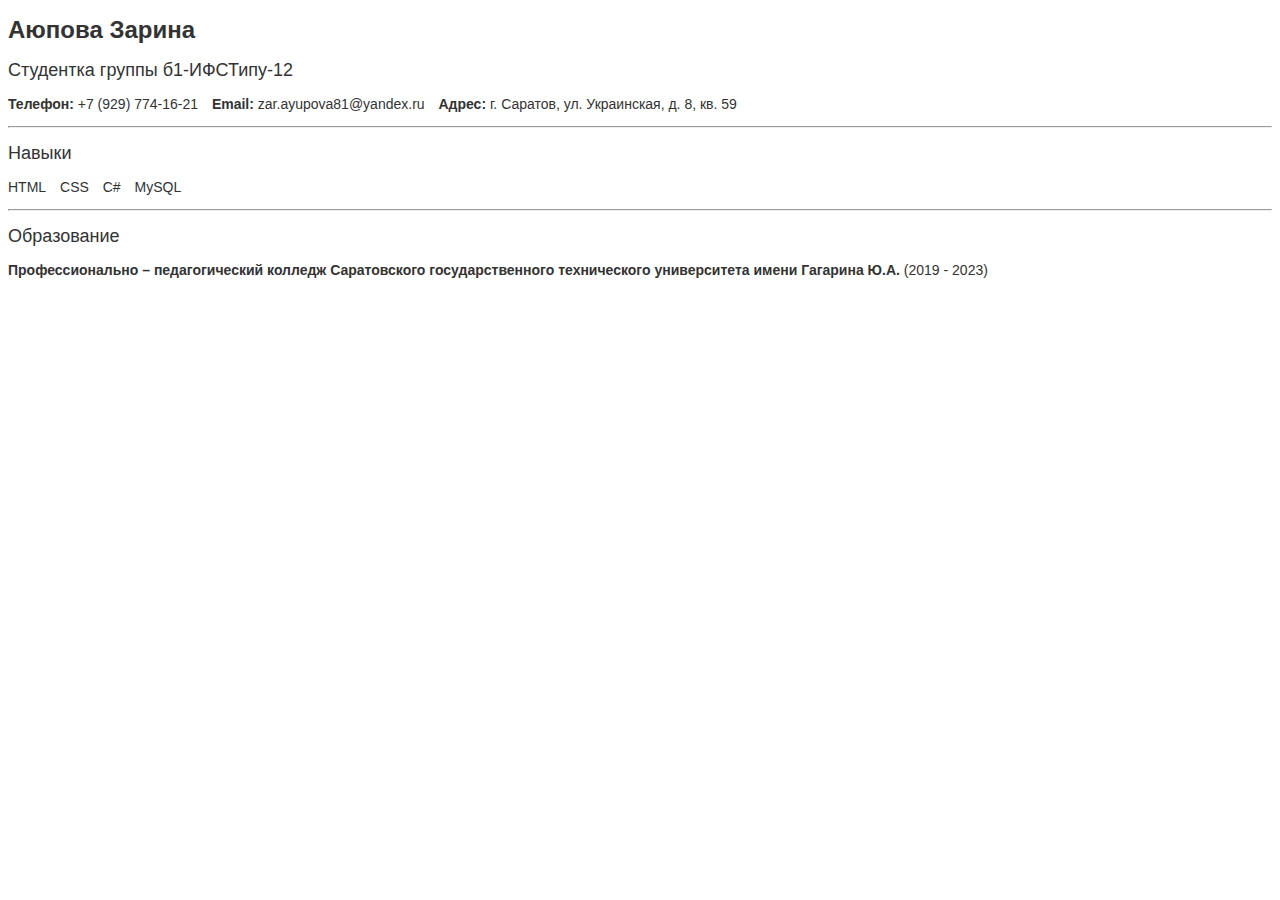
<file: 2.html>
<!DOCTYPE html>
<html>
<head>
  <title>Моя страница-визитка</title>
  <style>
    body {
      font-family: Arial, sans-serif;
      font-size: 14px;
      color: #333;
    }

    h1 {
      font-size: 24px;
      font-weight: bold;
    }

    h2 {
      font-size: 18px;
      font-weight: normal;
    }

    ul {
      list-style-type: none;
      padding: 0;
    }

    li {
      display: inline-block;
      margin-right: 10px;
    }

    a {
      color: #000;
      text-decoration: none;
    }

    a:hover {
      text-decoration: underline;
    }
  </style>
</head>
<body>
  <h1>Аюпова Зарина</h1>
  <h2>Студентка группы б1-ИФСТипу-12</h2>

  <ul>
    <li><b>Телефон:</b> +7 (929) 774-16-21</li>
    <li><b>Email:</b> zar.ayupova81@yandex.ru</li>
    <li><b>Адрес:</b> г. Саратов, ул. Украинская, д. 8, кв. 59</li>
  </ul>

  <hr>

  <h2>Навыки</h2>
  <ul>
    <li>HTML</li>
    <li>CSS</li>
    <li>C#</li>
    <li>MySQL</li>
  </ul>

  <hr>

  <h2>Образование</h2>
  <ul>
    <li><b>Профессионально – педагогический колледж
Саратовского государственного технического университета имени Гагарина Ю.А.</b> (2019 - 2023)</li>
  </ul>
</body>
</html>
</file>
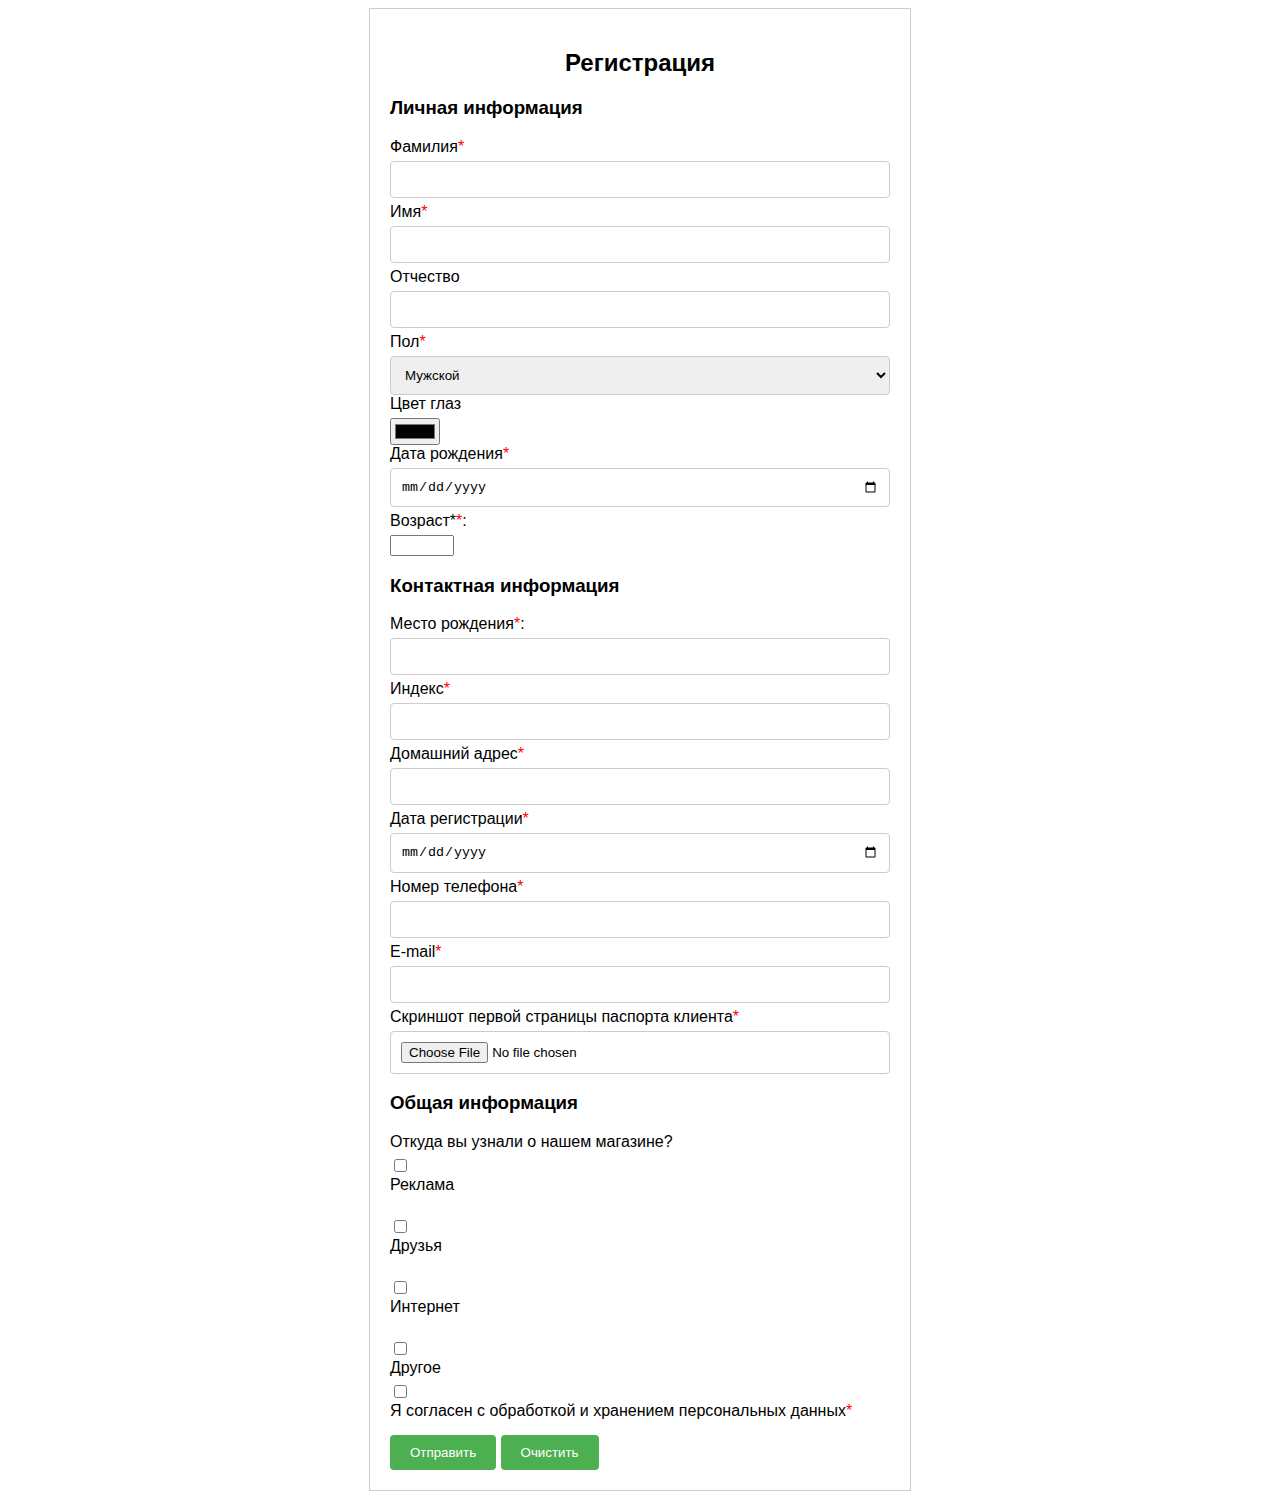
<file: 4.html>
<!DOCTYPE html>
<html lang="ru">
<head>
    <meta charset="UTF-8">
    <meta name="viewport" content="width=device-width, initial-scale=1.0">
    <title>Регистрация</title>
    <style>
        body {
            font-family: sans-serif;
        }

        .container {
            width: 500px;
            margin: 0 auto;
            padding: 20px;
            border: 1px solid #ccc;
        }

        h2 {
            text-align: center;
        }

        .form-group {
            margin-bottom: 15px;
        }

        label {
            display: block;
            margin-bottom: 5px;
        }

        input[type="text"],
        input[type="email"],
        input[type="tel"],
        textarea {
            width: 100%;
            padding: 10px;
            border: 1px solid #ccc;
            border-radius: 4px;
            box-sizing: border-box;
        }

        select {
            width: 100%;
            padding: 10px;
            border: 1px solid #ccc;
            border-radius: 4px;
            box-sizing: border-box;
        }

        input[type="date"] {
            width: 100%;
            padding: 10px;
            border: 1px solid #ccc;
            border-radius: 4px;
            box-sizing: border-box;
        }

        input[type="file"] {
            width: 100%;
            padding: 10px;
            border: 1px solid #ccc;
            border-radius: 4px;
            box-sizing: border-box;
        }

        input[type="checkbox"] {
            margin-right: 5px;
        }

        .required {
            color: red;
        }

        .button {
            background-color: #4CAF50;
            color: white;
            padding: 10px 20px;
            border: none;
            border-radius: 4px;
            cursor: pointer;
        }

        .button:hover {
            background-color: #45a049;
        }

        .error {
            color: red;
            font-size: 12px;
            margin-bottom: 5px;
        }
    </style>
</head>
<body>
    <div class="container">
        <h2>Регистрация</h2>
        <form action="check.php" method="post" enctype="multipart/form-data">
            <div class="form-group">
                <h3>Личная информация</h3>
                <label for="surname">Фамилия<span class="required">*</span></label>
                <input type="text" id="surname" name="surname" required>
                <div class="error" id="surnameError"></div>

                <label for="name">Имя<span class="required">*</span></label>
                <input type="text" id="name" name="name" required>
                <div class="error" id="nameError"></div>

                <label for="patronymic">Отчество</label>
                <input type="text" id="patronymic" name="patronymic">
                <div class="error" id="patronymicError"></div>

                <label for="gender">Пол<span class="required">*</span></label>
                <select id="gender" name="gender" required>
                    <option value="male">Мужской</option>
                    <option value="female">Женский</option>
                </select>

                <label for="eyeColor">Цвет глаз</label>
                <input type="color" id="eyeColor" name="eyeColor">

                <label for="birthdate">Дата рождения<span class="required">*</span></label>
                <input type="date" id="birthdate" name="birthdate" required>
                <div class="error" id="birthdateError"></div>

                
            <label for="age">Возраст*<span class="required">*</span>:</label>
                 <input type="number" name="age" min="18" max="100">
            

           
</div>
            <div class="form-group">
                <h3>Контактная информация</h3>
               <label for="birthplace">Место рождения<span class="required">*</span>:</label>
    <input type="text" id="birthplace" name="birthplace" list="birthplace-list" required>
    <datalist id="birthplace-list">
      <option value="Москва">Москва</option>
      <option value="Санкт-Петербург">Санкт-Петербург</option>
      <option value="Саратов">Саратов</option>
      </datalist>


                <div class="error" id="birthplaceError"></div>

                <label for="index">Индекс<span class="required">*</span></label>
                <input type="text" id="index" name="index" required>
                <div class="error" id="indexError"></div>

                <label for="address">Домашний адрес<span class="required">*</span></label>
                <input type="text" id="address" name="address" required>
                <div class="error" id="addressError"></div>

                <label for="registrationDate">Дата регистрации<span class="required">*</span></label>
                <input type="date" id="registrationDate" name="registrationDate" required>
                <div class="error" id="registrationDateError"></div>

                <label for="phone">Номер телефона<span class="required">*</span></label>
                <input type="tel" id="phone" name="phone" required>
                <div class="error" id="phoneError"></div>

                <label for="email">E-mail<span class="required">*</span></label>
                <input type="email" id="email" name="email" required>
                <div class="error" id="emailError"></div>

                <label for="passport">Скриншот первой страницы паспорта клиента<span class="required">*</span></label>
                <input type="file" id="passport" name="passport" accept="image/jpeg" required>
                <div class="error" id="passportError"></div>
            </div>

            <div class="form-group">
                <h3>Общая информация</h3>
                <label for="source">Откуда вы узнали о нашем магазине?</label>
                <div>
                    <input type="checkbox" id="source1" name="source[]" value="реклама">
                    <label for="source1">Реклама</label><br>
                    <input type="checkbox" id="source2" name="source[]" value="друзья">
                    <label for="source2">Друзья</label><br>
                    <input type="checkbox" id="source3" name="source[]" value="интернет">
                    <label for="source3">Интернет</label><br>
                    <input type="checkbox" id="source4" name="source[]" value="другое">
                    <label for="source4">Другое</label>
                </div>

                <input type="checkbox" id="agreement" name="agreement" required>
                <label for="agreement">Я согласен с обработкой и хранением персональных данных<span class="required">*</span></label>
            </div>

            <input type="submit" value="Отправить" class="button">
            <input type="reset" value="Очистить" class="button">
        </form>
    </div>
    <script>
   // Валидация форм
        document.addEventListener('DOMContentLoaded', function() {
            // Валидация фамилии, имени, отчества (только русские буквы)
            const surnameInput = document.getElementById('surname');
            const nameInput = document.getElementById('name');
            const patronymicInput = document.getElementById('patronymic');

            surnameInput.addEventListener('input', function() {
                validateName(this, 'surnameError');
            });

            nameInput.addEventListener('input', function() {
                validateName(this, 'nameError');
            });

            patronymicInput.addEventListener('input', function() {
                validateName(this, 'patronymicError');
            });

            // Валидация даты рождения
            const birthdateInput = document.getElementById('birthdate');
            birthdateInput.addEventListener('change', function() {
                validateBirthdate(this, 'birthdateError');
            });

            // Валидация места рождения
            const birthplaceSelect = document.getElementById('birthplace');
            birthplaceSelect.addEventListener('change', function() {
                validateBirthplace(this, 'birthplaceError');
            });

            // Валидация индекса
            const indexInput = document.getElementById('index');
            indexInput.addEventListener('input', function() {
                validateIndex(this, 'indexError');
            });

            // Валидация адреса
            const addressInput = document.getElementById('address');
            addressInput.addEventListener('input', function() {
                validateAddress(this, 'addressError');
            });

            // Валидация даты регистрации
            const registrationDateInput = document.getElementById('registrationDate');
            registrationDateInput.addEventListener('change', function() {
                validateRegistrationDate(this, 'registrationDateError');
            });

            // Валидация телефона
            const phoneInput = document.getElementById('phone');
            phoneInput.addEventListener('input', function() {
                validatePhone(this, 'phoneError');
            });

            // Валидация e-mail
            const emailInput = document.getElementById('email');
            emailInput.addEventListener('input', function() {
                validateEmail(this, 'emailError');
            });

            // Валидация скриншота паспорта
            const passportInput = document.getElementById('passport');
            passportInput.addEventListener('change', function() {
                validatePassport(this, 'passportError');
            });

            function validateName(input, errorId) {
                const errorElement = document.getElementById(errorId);
                if (input.value.match(/^[А-Яа-я]+$/)) {
                    errorElement.textContent = '';
                } else {
                    errorElement.textContent = 'Допускаются только русские буквы';
                }
            }

            function validateBirthdate(input, errorId) {
                const errorElement = document.getElementById(errorId);
                const today = new Date();
                const birthdate = new Date(input.value);
                if (birthdate > today) {
                    errorElement.textContent = 'Дата рождения не может быть в будущем';
                } else {
                    errorElement.textContent = '';
                }
            }

            function validateBirthplace(select, errorId) {
                const errorElement = document.getElementById(errorId);
                if (select.value === '') {
                    errorElement.textContent = 'Выберите место рождения';
                } else {
                    errorElement.textContent = '';
                }
            }

            function validateIndex(input, errorId) {
                const errorElement = document.getElementById(errorId);
                if (input.value.match(/^[0-9]{6}$/)) {
                    errorElement.textContent = '';
                } else {
                    errorElement.textContent = 'Неверный формат индекса';
                }
            }

            function validateAddress(input, errorId) {
                const errorElement = document.getElementById(errorId);
                if (input.value.trim() === '') {
                    errorElement.textContent = 'Введите адрес';
                } else {errorElement.textContent = '';
                }
            }

            function validateRegistrationDate(input, errorId) {
                const errorElement = document.getElementById(errorId);
                const today = new Date();
                const registrationDate = new Date(input.value);
                if (registrationDate > today) {
                    errorElement.textContent = 'Дата регистрации не может быть в будущем';
                } else {
                    errorElement.textContent = '';
                }
            }

            function validatePhone(input, errorId) {
                const errorElement = document.getElementById(errorId);
                if (input.value.match(/^\+7-\d{3}-\d{3}-\d{2}-\d{2}$/)) {
                    errorElement.textContent = '';
                } else {
                    errorElement.textContent = 'Неверный формат номера телефона';
                }
            }

            function validateEmail(input, errorId) {
                const errorElement = document.getElementById(errorId);
                const emailPattern = /^[a-zA-Z0-9._%+-]+@[a-zA-Z0-9.-]+\.[a-zA-Z]{2,}$/;
                if (emailPattern.test(input.value)) {
                    errorElement.textContent = '';
                } else {
                    errorElement.textContent = 'Неверный формат e-mail';
                }
            }

            function validatePassport(input, errorId) {
                const errorElement = document.getElementById(errorId);
                if (input.files.length > 0 && input.files[0].type === 'image/jpeg') {
                    errorElement.textContent = '';
                } else {
                    errorElement.textContent = 'Файл должен быть в формате JPEG';
                }
            }
        });
    </script>
</body>
</html>
</file>
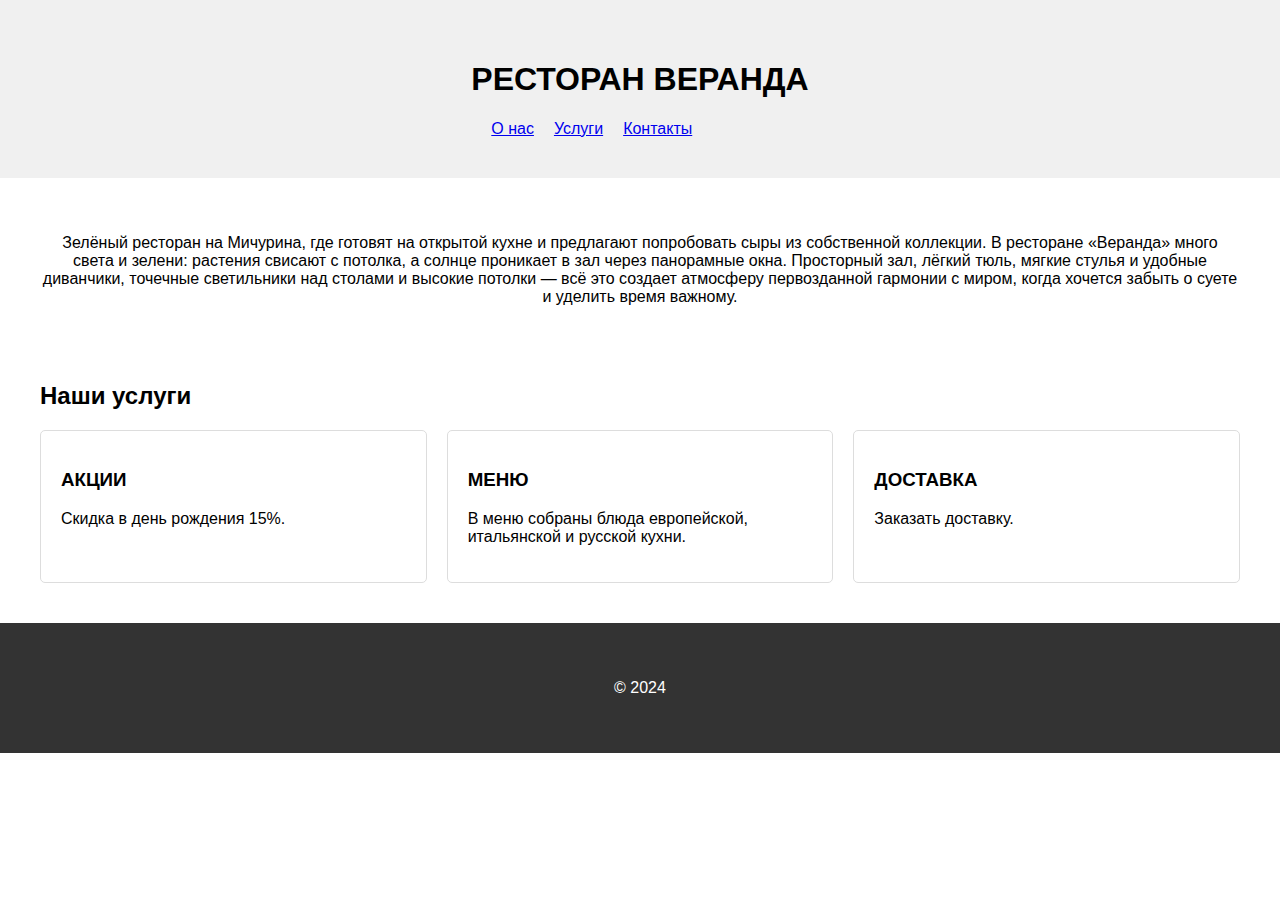
<file: 5.html>
<!DOCTYPE html>
<html lang="ru">
<head>
  <meta charset="UTF-8">
  <meta name="viewport" content="width=device-width, initial-scale=1.0">
  <title>Главная страница</title>
  <link rel="stylesheet" href="style.css">
</head>

<body>

  <header>
    <div class="container">
      <h1>РЕСТОРАН ВЕРАНДА</h1>
      <nav>
        <ul>
              <li><a href="#">О нас</a></li>
              <li><a href="#">Услуги</a></li>
               <li><a href="#">Контакты</a></li>
        </ul>
      </nav>
    </div>
  </header>
  <main>
    <div class="container">
      <section class="intro">
       
        <p>Зелёный ресторан на Мичурина, где готовят на открытой кухне и предлагают попробовать сыры из собственной коллекции.

В ресторане «Веранда» много света и зелени: растения свисают с потолка, а солнце проникает в зал через панорамные окна. Просторный зал, лёгкий тюль, мягкие стулья и удобные диванчики, точечные светильники над столами и высокие потолки — всё это создает атмосферу первозданной гармонии с миром, когда хочется забыть о суете и уделить время важному.</p>
      </section>
      <section class="services">
        <h2>Наши услуги</h2>
        <div class="services-grid">
          <div class="service">
            <h3>АКЦИИ</h3>
            <p>Скидка в день рождения 15%.</p>
          </div>
          <div class="service">
            <h3>МЕНЮ</h3>
            <p>В меню собраны блюда европейской, итальянской и русской кухни. 
</p>
          </div>
          <div class="service">
            <h3>ДОСТАВКА</h3>
            <p>Заказать доставку.</p>
          </div>
        </div>
      </section>
    </div>
  </main>
  <footer>
    <div class="container">
      <p>&copy; 2024</p>
    </div>
  </footer>
</body>

</html>
</file>
<file: style.css>
body {
  font-family: sans-serif;
  margin: 0;
  padding: 0;

}

.container {
  max-width: 1200px;
  margin: 0 auto;
  padding: 20px;
  display: flex;
  flex-direction: column; /* Основной Flexbox */
}

header {
  background-color: #f0f0f0;
  padding: 20px 0;
  display: flex;
  justify-content: space-between;
  align-items: center;
}

nav ul {
  list-style: none;
  margin: 0;
  padding: 0;
  display: flex;
}

nav li {
  margin-left: 20px;
}

main {
  padding: 20px 0;
}

.intro {
  text-align: center;
}

.services {
  margin-top: 40px;
}

.services-grid {
  display: grid;
  grid-template-columns: repeat(auto-fit, minmax(250px, 1fr)); /* Grid для услуг */
  gap: 20px;
}

.service {
  padding: 20px;
  border: 1px solid #ddd;
  border-radius: 5px;
}

footer {
  background-color: #333;
  color: #fff;
  padding: 20px 0;
  text-align: center;
}

/* Адаптивность (например, для iPhone и iPad)*/

@media (max-width: 768px) {
  .container {
    flex-direction: column; /* Изменение направления Flexbox для мобильных устройств */
  }

  nav ul {
    flex-direction: column; /* Меню в столбец */
  }

  nav li {
    margin-left: 0;
    margin-bottom: 10px;
  }
}

@media (max-width: 480px) {
  .services-grid {
    grid-template-columns: 1fr; /* Одна колонка для услуг */
  }
}
</file>
